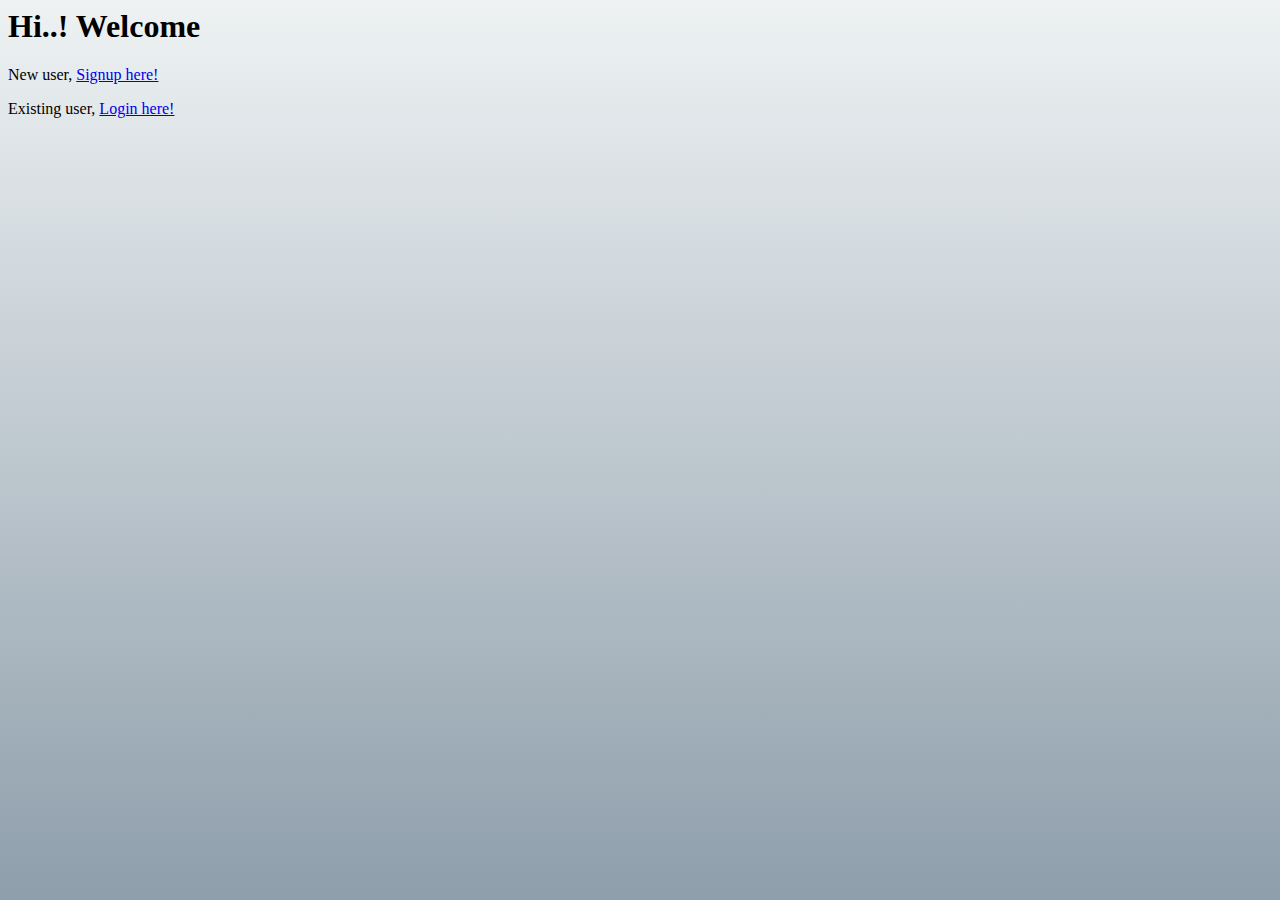
<file: index.html>
<html lang="en">

<head>
    <meta charset="UTF-8">
    <meta http-equiv="X-UA-Compatible" content="IE=edge">
    <meta name="viewport" content="width=device-width, initial-scale=1.0">
    <title>GUVI-TASK</title>
    <link rel="stylesheet" href="css/style.css">
    <link href="https://cdn.jsdelivr.net/npm/bootstrap@5.3.0-alpha1/dist/css/bootstrap.min.css" rel="stylesheet"
        integrity="sha384-GLhlTQ8iRABdZLl6O3oVMWSktQOp6b7In1Zl3/Jr59b6EGGoI1aFkw7cmDA6j6gD" crossorigin="anonymous">
    <script src="https://cdn.jsdelivr.net/npm/bootstrap@5.3.0-alpha1/dist/js/bootstrap.bundle.min.js"
        integrity="sha384-w76AqPfDkMBDXo30jS1Sgez6pr3x5MlQ1ZAGC+nuZB+EYdgRZgiwxhTBTkF7CXvN"
        crossorigin="anonymous"></script>
</head>

<body class="bg-page">
    <div class="welcome-dialog container h-100">
        <div class="row align-items-center h-100">
            <div class="col-12 mx-auto text-center">
                <div class="jumbotron">
                    <h1 class="welcome-text">
                        Hi..! Welcome
                    </h1>
                    <p class="suggestion-text pt-3">
                        New user, <a href="register.html">Signup here!</a>
                    </p>
                    <p class="suggestion-text">
                        Existing user, <a href="login.html">Login here!</a>
                    </p>
                </div>
            </div>
        </div>
    </div>

</body>

</html>
</file>
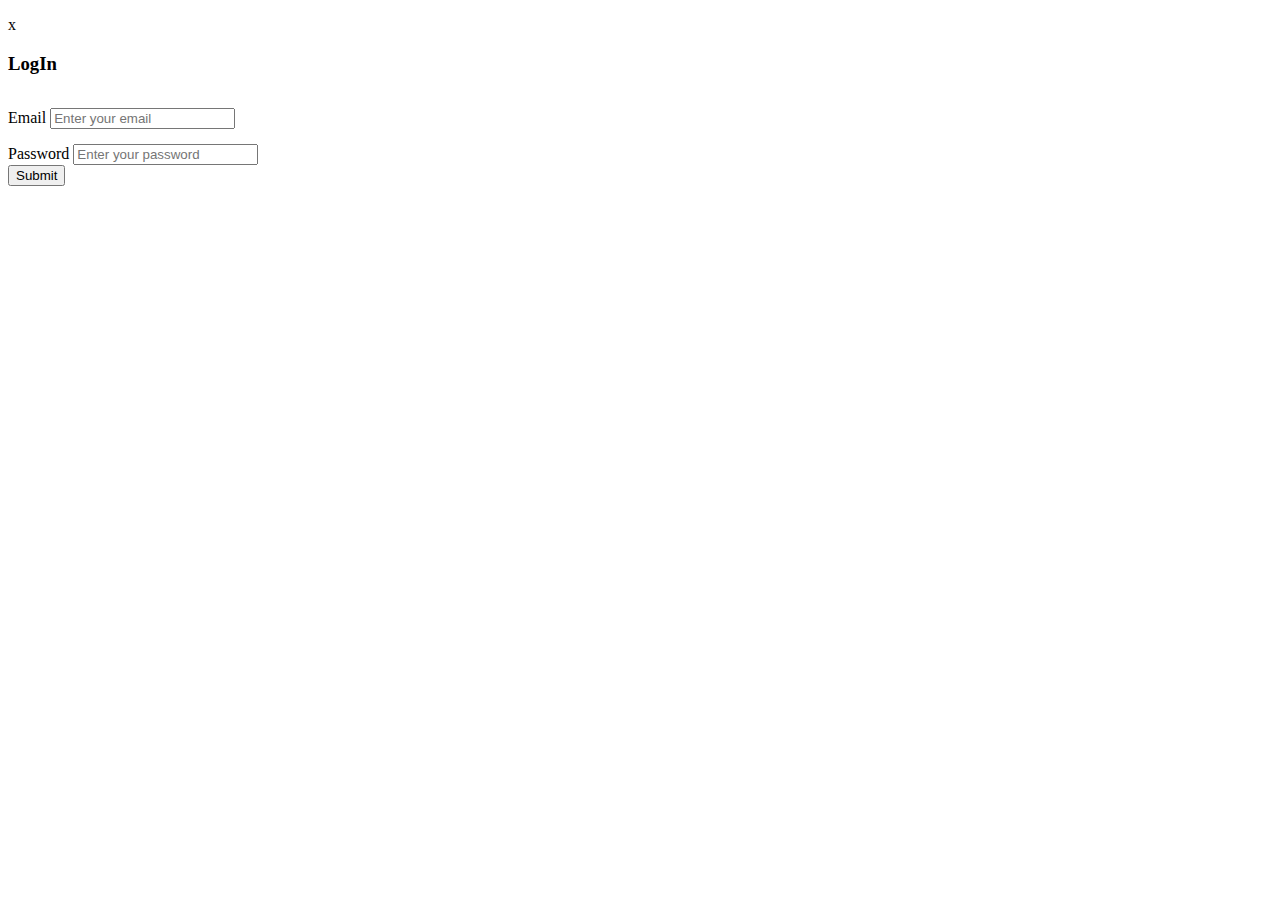
<file: login.html>
<!doctype html>
<html lang="en">

<head>
    <meta charset="utf-8">
    <meta http-equiv="X-UA-Compatible" content="IE=edge">
    <meta name="viewport" content="width=device-width, initial-scale=1">
    <title>Login</title>
    <link rel="stylesheet" href="css/style.css">
    <script src="https://ajax.googleapis.com/ajax/libs/jquery/3.5.1/jquery.min.js"></script>
    <link href="https://cdn.jsdelivr.net/npm/bootstrap@5.3.0-alpha1/dist/css/bootstrap.min.css" rel="stylesheet"
        integrity="sha384-GLhlTQ8iRABdZLl6O3oVMWSktQOp6b7In1Zl3/Jr59b6EGGoI1aFkw7cmDA6j6gD" crossorigin="anonymous">
    <script src="https://cdn.jsdelivr.net/npm/bootstrap@5.3.0-alpha1/dist/js/bootstrap.bundle.min.js"
        integrity="sha384-w76AqPfDkMBDXo30jS1Sgez6pr3x5MlQ1ZAGC+nuZB+EYdgRZgiwxhTBTkF7CXvN"
        crossorigin="anonymous"></script>
    <script src="js/login.js"></script>
</head>

<body>
    <div class="modal" id="showmodal">
        <div class="modal-dialog">
            <div class="modal-content">
                <div class="modal-header justify-content-end">
                    <p class="fw-bolder text-dark my-n2" role="button" onclick="hideModal()">x</p>
                </div>
                <div class="modal-body">
                    <p id="status" class="text-dark text-center"></p>
                </div>
            </div>
        </div>
    </div>
    <div class="container pt-5">
        <div class="row">
            <div class="col-12 col-md-6 col-lg-6 col-xl-6">
                <h3 class="heading pt-3">LogIn</h3>
                <form method="post">
                    <div class="form-field">
                        <label>Email</label>
                        <input type="email" class="form-control" placeholder="Enter your email" name="email" id="email">
                    </div>
                    <div class="form-field">
                        <label>Password</label>
                        <input type="password" class="form-control" placeholder="Enter your password" name="password"
                            id="password">
                    </div>
                    <button type="button" class="btn btn-primary mt-4" name="submit" id="submit">Submit</button>
                </form>
            </div>
        </div>
    </div>
</body>

</html>
</file>
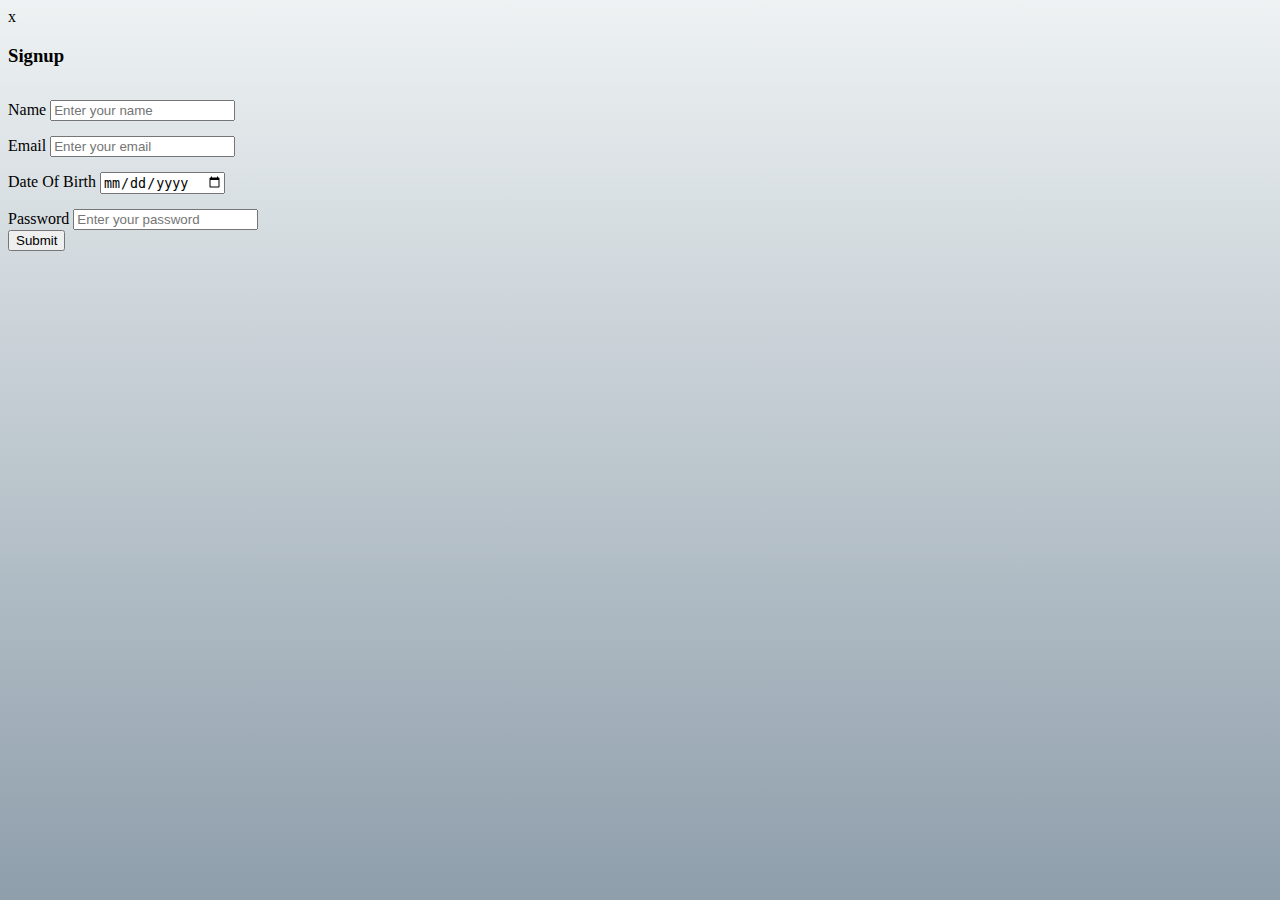
<file: register.html>
<html lang="en">

<head>
    <meta charset="UTF-8">
    <meta http-equiv="X-UA-Compatible" content="IE=edge">
    <meta name="viewport" content="width=device-width, initial-scale=1.0">
    <title>Signup</title>
    <link rel="stylesheet" href="css/style.css">
    <script src="https://ajax.googleapis.com/ajax/libs/jquery/3.5.1/jquery.min.js"></script>
    <link href="https://cdn.jsdelivr.net/npm/bootstrap@5.3.0-alpha1/dist/css/bootstrap.min.css" rel="stylesheet"
        integrity="sha384-GLhlTQ8iRABdZLl6O3oVMWSktQOp6b7In1Zl3/Jr59b6EGGoI1aFkw7cmDA6j6gD" crossorigin="anonymous">
    <script src="https://cdn.jsdelivr.net/npm/bootstrap@5.3.0-alpha1/dist/js/bootstrap.bundle.min.js"
        integrity="sha384-w76AqPfDkMBDXo30jS1Sgez6pr3x5MlQ1ZAGC+nuZB+EYdgRZgiwxhTBTkF7CXvN"
        crossorigin="anonymous"></script>
    <script src="js/register.js"></script>
</head>

<body class="bg-page">
    <div class="modal my-5" id="showmodal">
        <div class="modal-dialog">
            <div class="modal-content">
                <div class="modal-header justify-content-end">
                    <p class="fw-bolder text-dark my-n2" role="button" onclick="hideModal()">x</p>
                </div>
                <div class="modal-body">
                    <p id="status" class="text-dark text-center"></p>
                </div>
            </div>
        </div>
    </div>
    <div class="container pt-5">
        <div class="row align-items-center">
            <div class="col-12 col-lg-6 col-xl-6">
                <h3 class="heading pt-3">Signup</h3>
                <form method="post">
                    <div class="form-field">
                        <label>Name</label>
                        <input type="text" class="form-control" placeholder="Enter your name" name="name" id="name">
                    </div>
                    <div class="form-field">
                        <label>Email</label>
                        <input type="email" class="form-control" placeholder="Enter your email" name="email" id="email">
                    </div>
                    <div class="form-field">
                        <label>Date Of Birth</label>
                        <input type="date" id="dob" class="form-control" name="dob">
                    </div>
                    <div class="form-field">
                        <label>Password</label>
                        <input type="password" class="form-control" placeholder="Enter your password" name="password"
                            id="password">
                    </div>
                    <button type="button" class="btn btn-primary mt-4" name="submit" id="submit">Submit</button>
                </form>
            </div>
        </div>
    </div>
</body>

</html>
</file>
<file: css/style.css>
/*Index page styles*/

.bg-page {
    background: #8e9eab;
    background: -webkit-linear-gradient(to bottom, #eef2f3, #8e9eab);
    background: linear-gradient(to bottom, #eef2f3, #8e9eab);
}

.form-field {
    padding-top: 15px;
}

.heading {
    font-weight: 600;
}
</file>
